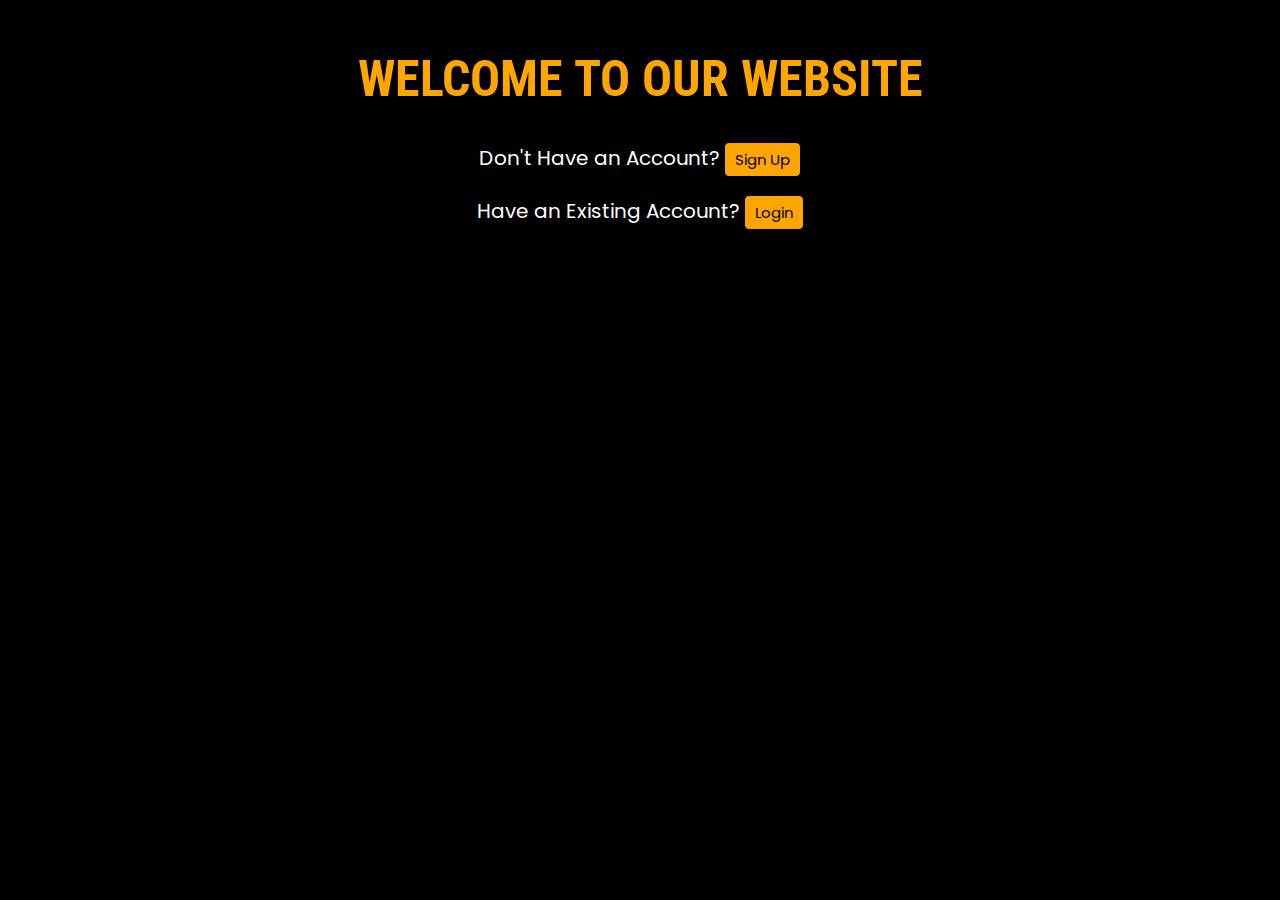
<file: index.html>
<html>
	<head>
		<title>WEBSITE</title>
		<link rel="stylesheet" href="style.css">
		<link rel="preconnect" href="https://fonts.googleapis.com">
		<link rel="preconnect" href="https://fonts.gstatic.com" crossorigin>
		<link href="https://fonts.googleapis.com/css2?family=Inter:wght@500&family=Poppins:wght@600&family=Roboto+Condensed:wght@600&display=swap" rel="stylesheet">

	</head>
	<body style="background-color:black; text-align:center">
		<h1 class="heading">WELCOME TO OUR WEBSITE</h1>
		<div>
		<span style="color: white">Don't Have an Account?</span>
		<a href="signup.html">
		<button class="btn">Sign Up</button>
		</a>
		</div><br/>
		<div>
		<span>Have an Existing Account?</span>
		<a href="login.html">
		<button class="btn">Login</button>
		</a>
		</div>
	</body>
</html>
</file>
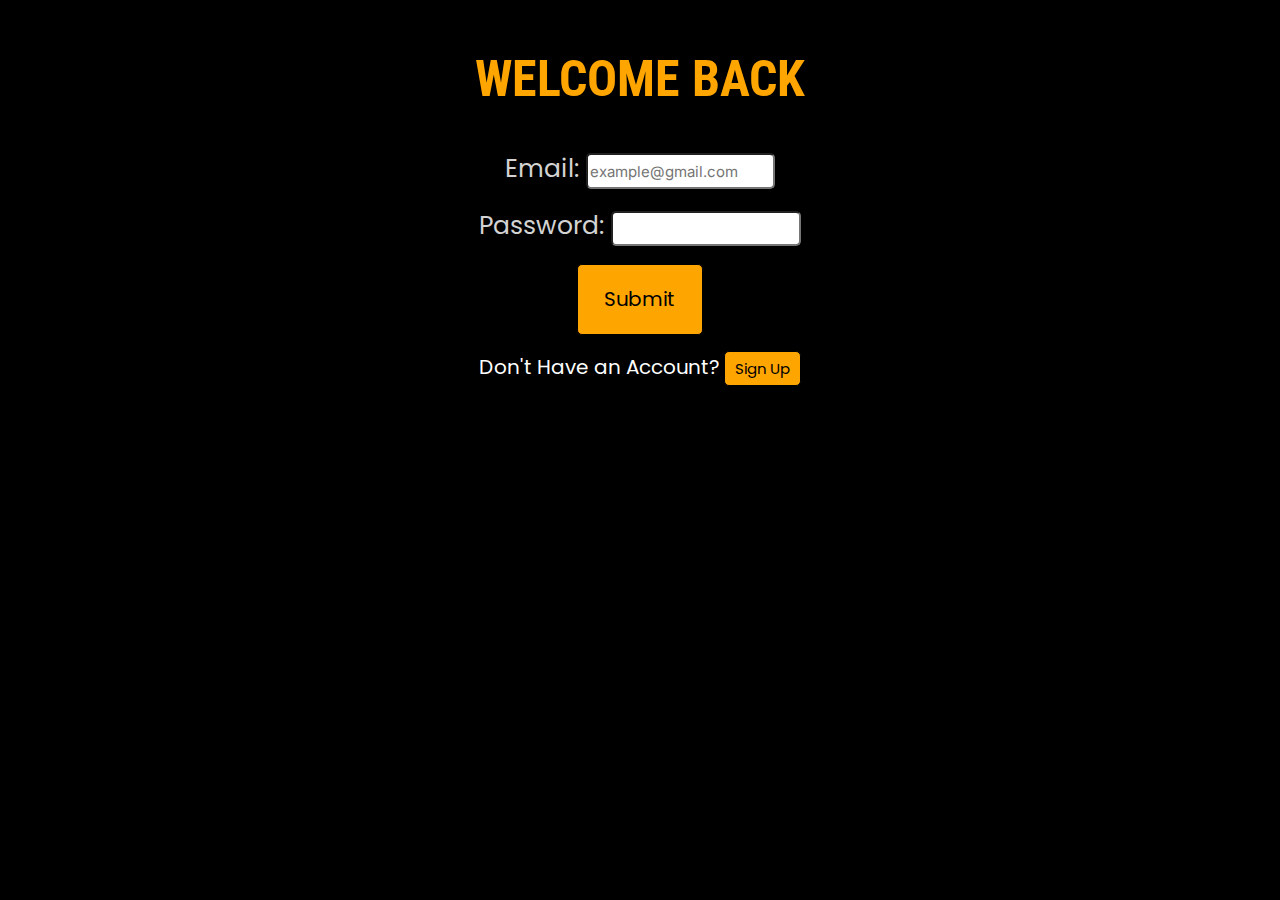
<file: login.html>
<html>
	<head>
		<title>LOGIN</title>
		<link rel="stylesheet" href="style.css">
		<link rel="preconnect" href="https://fonts.googleapis.com">
		<link rel="preconnect" href="https://fonts.gstatic.com" crossorigin>
		<link href="https://fonts.googleapis.com/css2?family=Inter:wght@500&family=Poppins:wght@600&family=Roboto+Condensed:wght@600&family=Sofia+Sans:wght@600&display=swap" rel="stylesheet">

	</head>
	<body style="background-color:black; text-align:center">
		<h2 class="heading">WELCOME BACK</h2>
		<form>
			<label for="Email">Email: </label>
			<input type="email" id="Email" placeholder="example@gmail.com" required><br/></br>

			<label for="password">Password: </label>
			<input type="password" id="password" required><br/><br/>
			<input class="s" type="submit" >
		</form>
		<span>Don't Have an Account?</span>
		<a href="signup.html">
		<button class="btn">Sign Up</button>
		</a>
	</body>
</html>
</file>
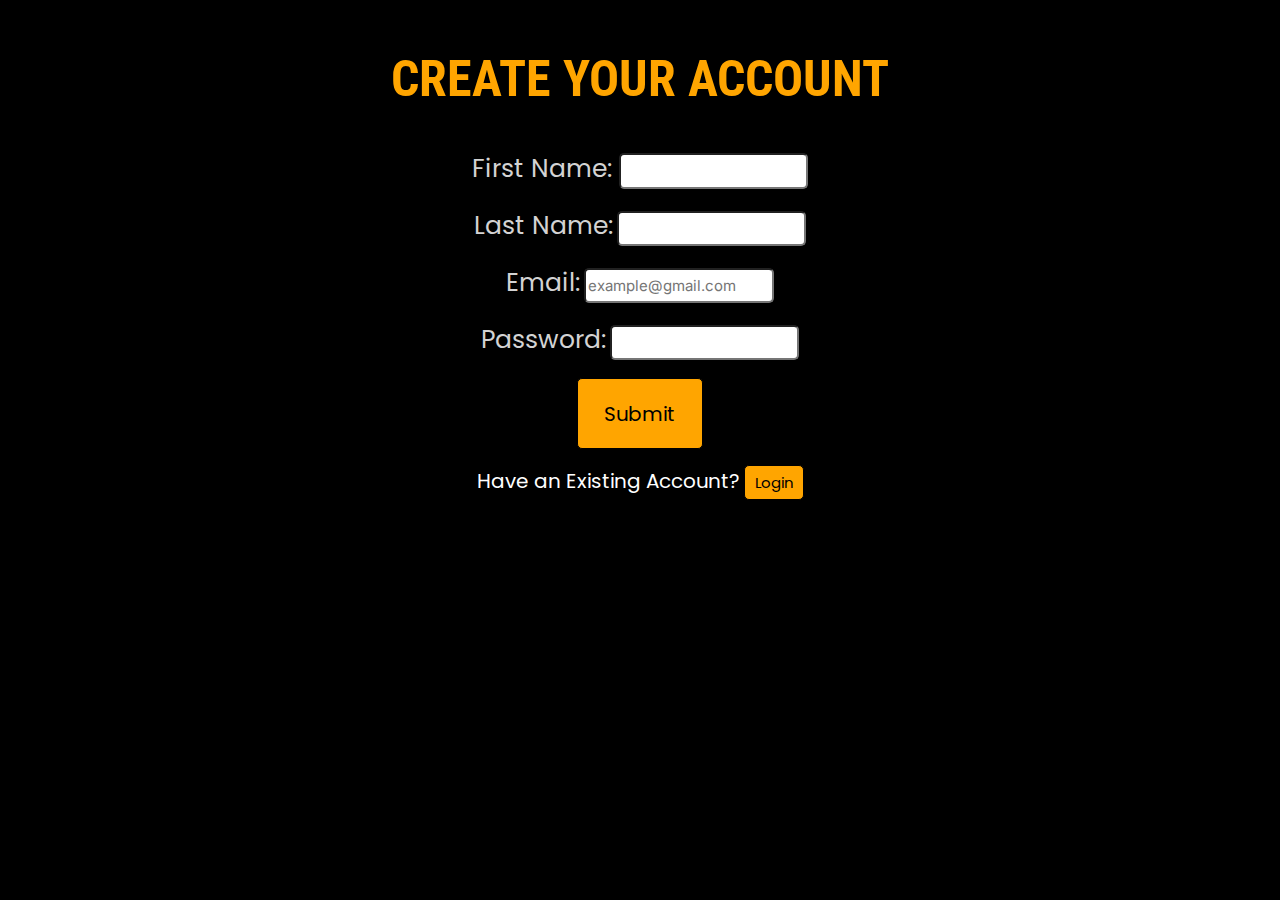
<file: signup.html>
<html>
	<head>
		<title>SIGNUP</title>
		<link rel="stylesheet" href="style.css">
		<link rel="preconnect" href="https://fonts.googleapis.com">
		<link rel="preconnect" href="https://fonts.gstatic.com" crossorigin>
		<link href="https://fonts.googleapis.com/css2?family=Inter:wght@500&family=Poppins:wght@600&family=Roboto+Condensed:wght@600&family=Sofia+Sans:wght@600&display=swap" rel="stylesheet">

	</head>
	<body style=" text-align:center; background-color:black">
		<h2 class="heading">CREATE YOUR ACCOUNT</h2>
		<form>
      <label for="First Name">First Name:  </label>
      <input type="text" id="First Name" required><br/></br>

      <label for="Last Name">Last Name:</label>
      <input  type="text" id="Last Name" required><br/></br>
			
			<label for="Email">Email:</label>
			<input type="email" id="Email" placeholder="example@gmail.com" required><br/></br>

			<label for="Password">Password:</label>
			<input type="password" minlength="8" id="Password" required><br/><br/>
			<input class="s" type="submit" >
		</form>
		<span>Have an Existing Account?</span>
		<a href="login.html">
		<button class="btn">Login</button>
		</a>
	</body>
</html>
</file>
<file: style.css>
label{
  font-family: Poppins;
  font-size: 25;
  color: lightgrey;
}
input{
  font-family: inter;
  font-size: 15; border-radius:5px;
  width: 15%;
  height: 4%;
}
.s{
  font-family: poppins;
  font-size: 20; background-color: orange; border-radius:5px;
  padding: 5px 10px;
  cursor: pointer;
  border: 1px solid black;
  width: 10%;
  height: 8%;
}
.btn{
  font-family: poppins;
  border: 1px solid black;
  padding: 5px 10px;
  font-size: 15;
  background-color:Orange;
  border-radius: 5px;
  cursor: pointer;
}
.heading{
  margin-top: 50px; font-size: 50; color:orange;
  font-family: roboto Condensed;
}

span{
  font-family: Poppins;
  font-size: 20;
  color: white;
}
</file>
